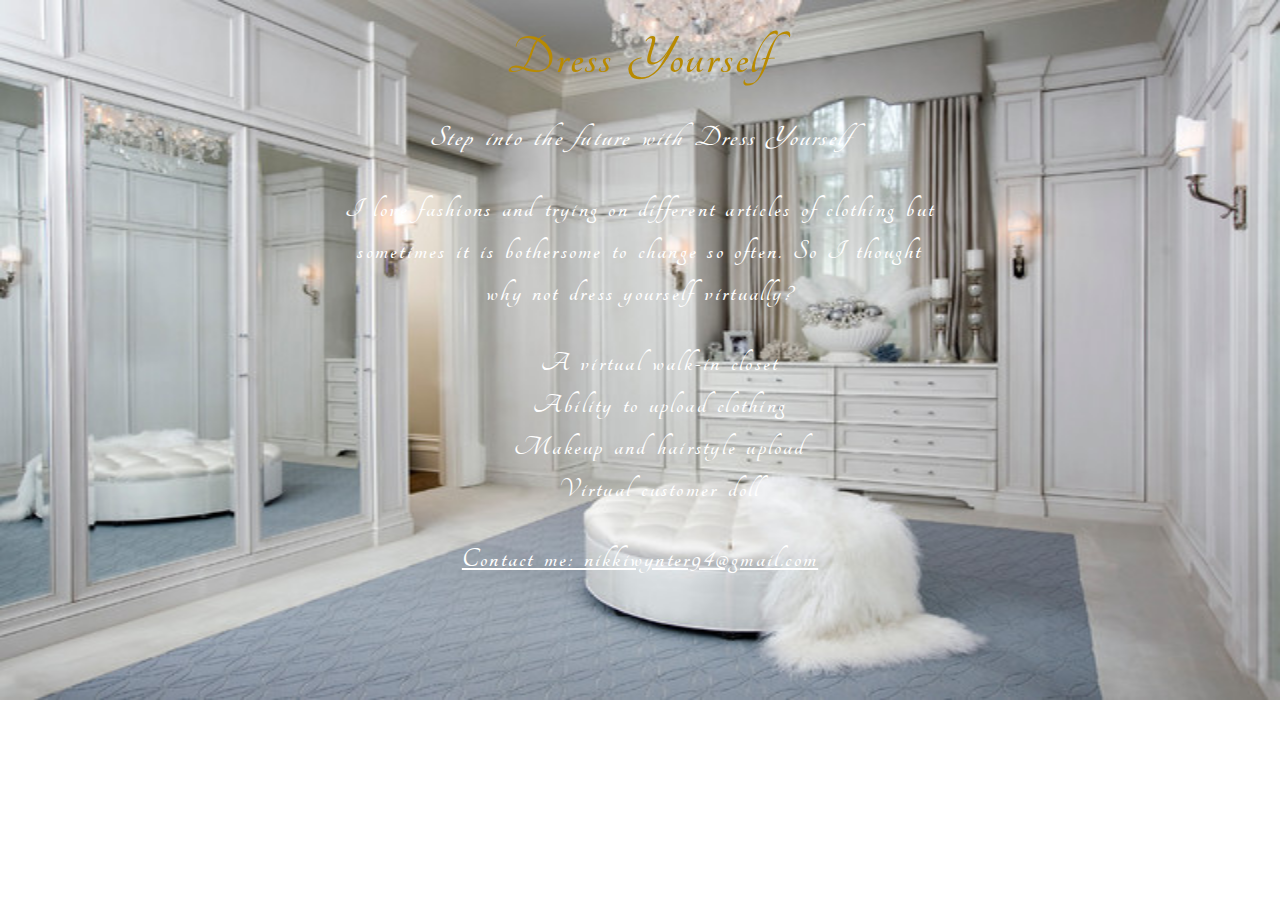
<file: unit_4/index.html>
<!DOCTYPE html>
<html>

	<head>
		<title>Dress Yourself</title>
		<link rel="stylesheet" type="text/css" href="style.css">
		<link rel="stylesheet" type="text/css" href="https://fonts.googleapis.com/css?family=Tangerine">
		<meta charset="utf-8">
	</head>
	
	<body>
		<h1>Dress Yourself</h1>
		<p id="slogan"> Step into the future with Dress Yourself</p>

		<p id ="mission"> I love fashions and trying on different articles of clothing but sometimes it is bothersome to change so often. So I thought why not dress yourself virtually?</p>
	   
		<ul>
		 <li>A virtual walk-in closet</li>
		 <li>Ability to upload clothing</li>
		 <li>Makeup and hairstyle upload</li>
		 <li>Virtual customer doll</li>
		</ul>

	    <p> <a href="mailto:nikkiwynter94@gmail.com">Contact me: nikkiwynter94@gmail.com</a>
	    </p>
	</body>
</file>
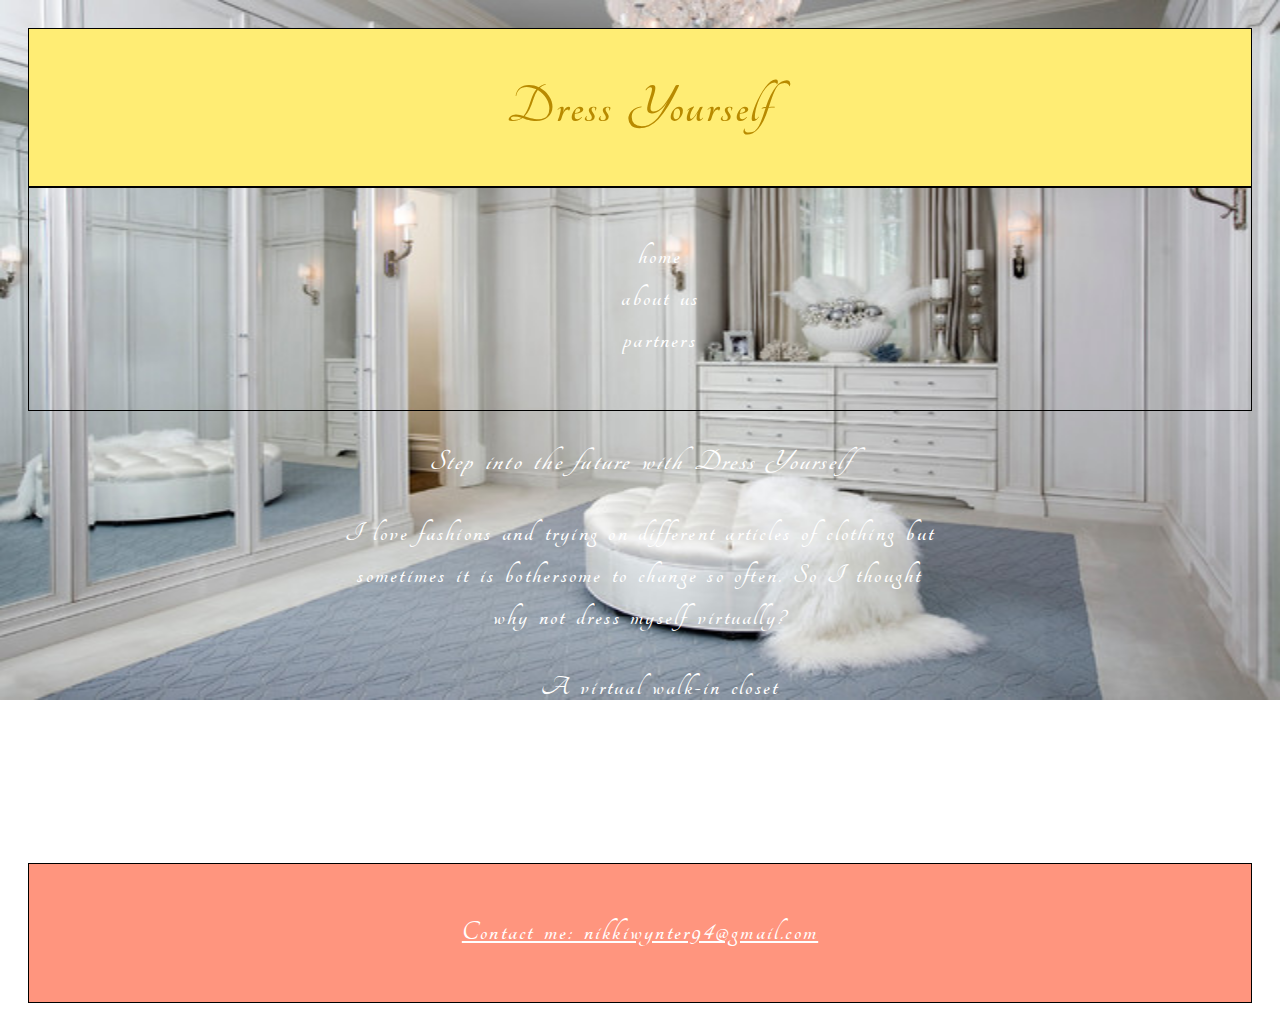
<file: unit_5/index.html>
<!DOCTYPE html>
<html>

	<head>
		<title>Dress Yourself</title>
		<link rel="stylesheet" type="text/css" href="style.css">
		<link rel="stylesheet" type="text/css" href="https://fonts.googleapis.com/css?family=Tangerine">
		<meta charset="utf-8">
	</head>
	
	<body>
		<div class="wrapper">
		<header>
			<h1>Dress Yourself</h1>
		</header>
		<nav>
		<ul>
		 <li>home</li>
		 <li>about us</li>
		 <li>partners</li>
		</ul>
		</nav>
			<p id="slogan"> Step into the future with Dress Yourself</p>

			<p id ="mission"> I love fashions and trying on different articles of clothing but sometimes it is bothersome to change so often. So I thought why not dress myself virtually?</p>
	   
			<ul>
			 <li>A virtual walk-in closet</li>
			 <li>Ability to upload clothing</li>
			 <li>Makeup and hairstyle upload</li>
			 <li>Virtual customer doll</li>
			</ul>
		
		<footer>
			<p> 
			<a href="mailto:nikkiwynter94@gmail.com">Contact me: nikkiwynter94@gmail.com</a>
	    	</p>
	    </footer>
	    </div>
	</body>
</file>
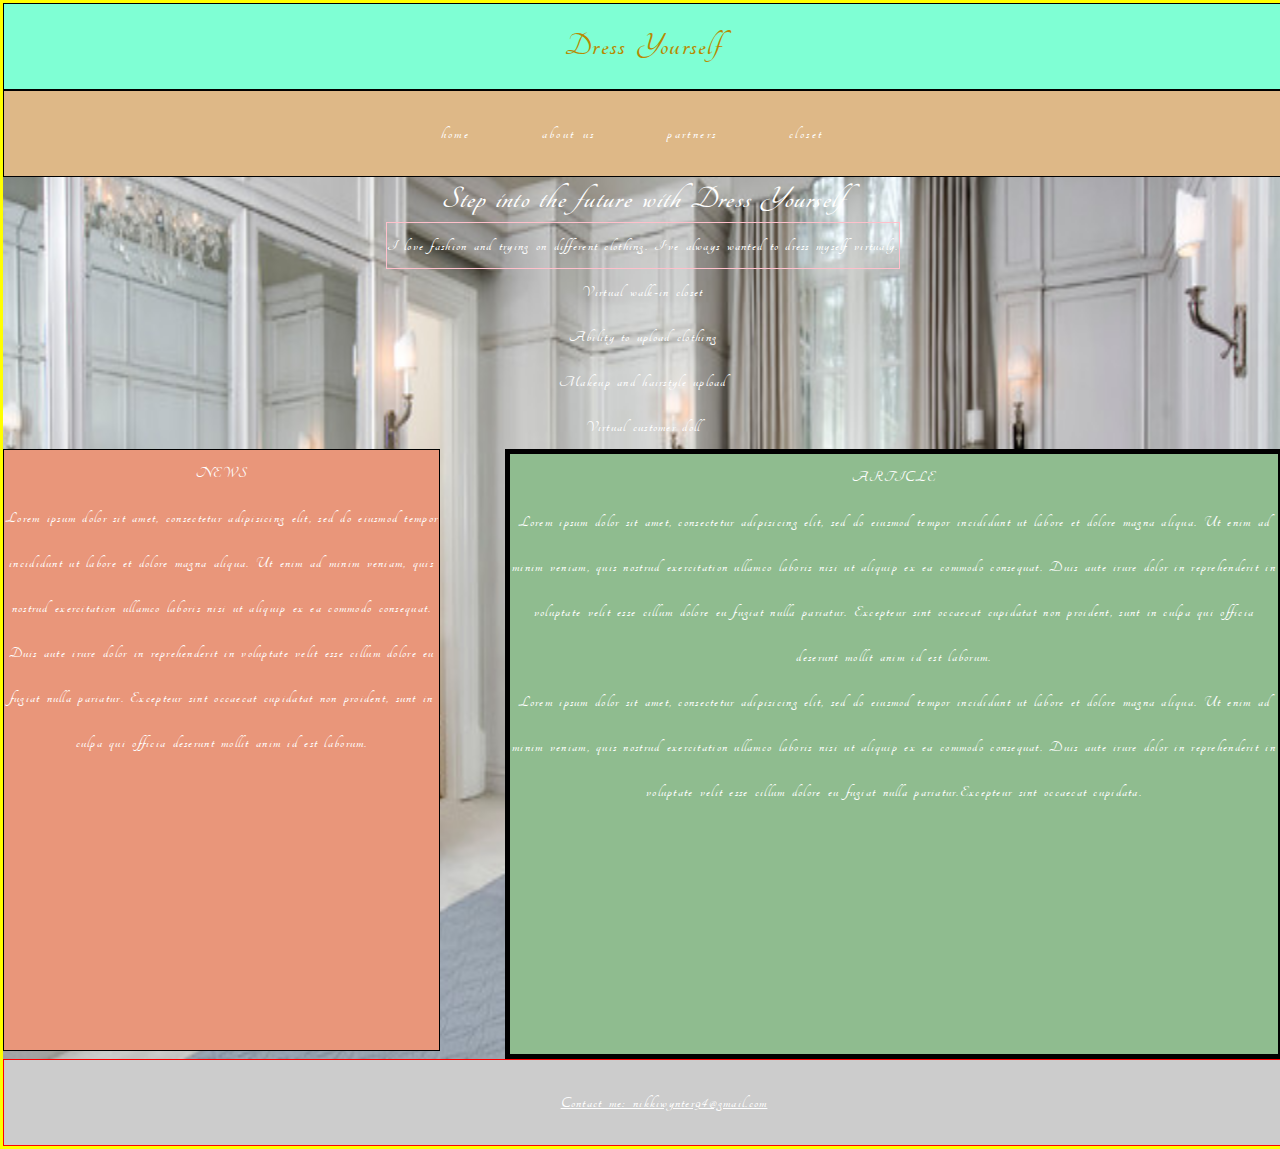
<file: unit_8/index.html>
<!DOCTYPE html>
<html>

	<head>
		<title>Dress Yourself</title>
		<link rel="stylesheet" type="text/css" href="style.css">
		<link rel="stylesheet" type="text/css" href="https://fonts.googleapis.com/css?family=Tangerine">
		<meta charset="utf-8">
		<meta name="viewport" content="width=device-width, initial-scale=1">
	</head>
	
	<body>
		<div class="wrapper">
			<header>
				<h1>Dress Yourself</h1>
			</header>
		<nav>
			<ul>
				<li>home</li>
				<li>about us</li>
				<li>partners</li>
				<li>closet</li>
			</ul>
		</nav>

		<section>
			<article>
				<p id="slogan"> Step into the future with Dress Yourself</p>
			</article>

			<aside>
				<p id ="mission"> I love fashion and trying on different clothing. I've always wanted to dress myself virtualy.</p>
	   		</aside>

	   		<aside>
				<ul>
			 		<li>Virtual walk-in closet</li>
					 <li>Ability to upload clothing</li>
					 <li>Makeup and hairstyle upload</li>
					 <li>Virtual customer doll</li>
				</ul>
			</aside>
		</section>

		<aside id="leftcolumn">
			<p>NEWS<P>
				<P>Lorem ipsum dolor sit amet, consectetur adipisicing elit, sed do eiusmod
				tempor incididunt ut labore et dolore magna aliqua. Ut enim ad minim veniam,
				quis nostrud exercitation ullamco laboris nisi ut aliquip ex ea commodo
				consequat. Duis aute irure dolor in reprehenderit in voluptate velit esse
				cillum dolore eu fugiat nulla pariatur. Excepteur sint occaecat cupidatat non
				proident, sunt in culpa qui officia deserunt mollit anim id est laborum.</P>
		</aside>

		<article id="rightcolumn">
			<p>ARTICLE<P>
				<P>Lorem ipsum dolor sit amet, consectetur adipisicing elit, sed do eiusmod
				tempor incididunt ut labore et dolore magna aliqua. Ut enim ad minim veniam,
				quis nostrud exercitation ullamco laboris nisi ut aliquip ex ea commodo
				consequat. Duis aute irure dolor in reprehenderit in voluptate velit esse
				cillum dolore eu fugiat nulla pariatur. Excepteur sint occaecat cupidatat non
				proident, sunt in culpa qui officia deserunt mollit anim id est laborum.</P>
				<p>Lorem ipsum dolor sit amet, consectetur adipisicing elit, sed do eiusmod
				tempor incididunt ut labore et dolore magna aliqua. Ut enim ad minim veniam,
				quis nostrud exercitation ullamco laboris nisi ut aliquip ex ea commodo
				consequat. Duis aute irure dolor in reprehenderit in voluptate velit esse
				cillum dolore eu fugiat nulla pariatur.Excepteur sint occaecat cupidata.</p>
		</article>
	
		<div id="footer">
				<p> <a href="mailto:nikkiwynter94@gmail.com">Contact me: nikkiwynter94@gmail.com</a>
	    		</p>
		</div>
	</body>
</file>
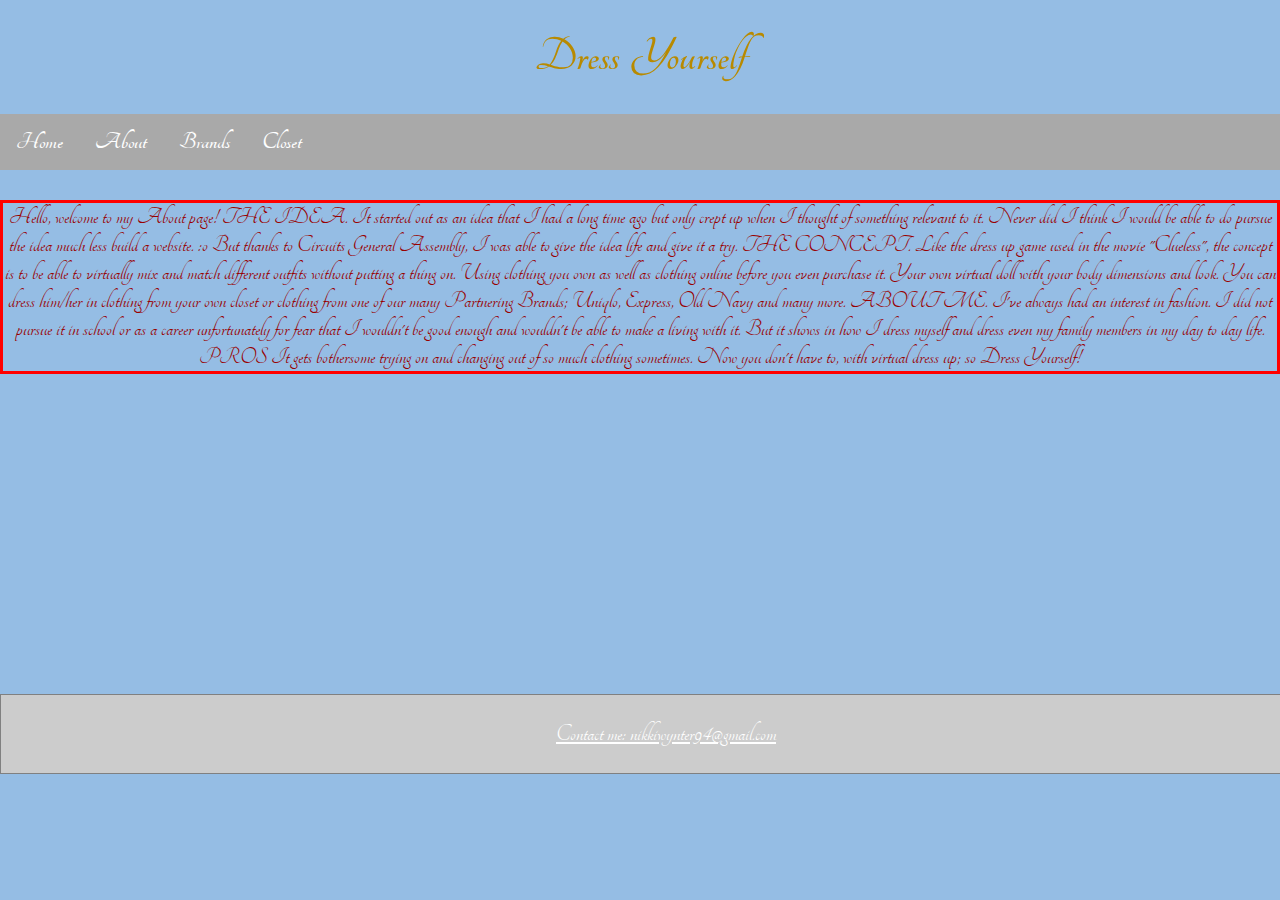
<file: unit_9/about.html>
<!DOCTYPE html>
<html>

<head>
		<title>Dress Yourself</title>
		<link rel="stylesheet" type="text/css" href="about.css">
		<link rel="stylesheet" type="text/css" href="https://fonts.googleapis.com/css?family=Tangerine">
		<meta charset="utf-8">
		<meta name="viewport" content="width=device-width, initial-scale=1">
	</head>

	<body>
		<div class="wrapper">
			<header>
				<h1>Dress Yourself</h1>
			</header>
			
			<nav>
				<ul class="topnav"
		id="myTopnav">
				<li><a
				href="default.html">Home</a>
				</li>
				<li><a
				href="about.html">About</a>
				</li>
				<li><a
				href="brands.html">Brands</a>
				</li>
				<li><a
				href="closet.html">Closet</a>
				</li>
				<li class="icon">
		 	<a 
		 	href="javascript:void(0);"onclick="myFunction()">&#9776;
		 	</a>
		 	</li>
			</ul>
		</nav> 

		<article>
				<p id="About">
				Hello, welcome to my About page!

				THE IDEA.
				It started out as an idea that I had a long time ago but only crept up when I thought of something relevant to it. Never did I think I would be able to do pursue the idea much less build a website. :o But thanks to Circuits General Assembly, I was able to give the idea life and give it a try. 
				THE CONCEPT.
				Like the dress up game used in the movie "Clueless", the concept is to be able to virtually mix and match different outfits without putting a thing on. Using clothing you own as well as clothing online before you even purchase it. Your own virtual doll with your body dimensions and look. You can dress him/her in clothing from your own closet or clothing from one of our many Partnering Brands; Uniqlo, Express, Old Navy and many more. 
				ABOUT ME.
			 	I've always had an interest in fashion. I did not pursue it in school or as a career unfortunately for fear that I wouldn't be good enough and wouldn't be able to make a living with it. But it shows in how I dress myself and dress even my family members in my day to day life.
			 	PROS
			 	It gets bothersome trying on and changing out of so much clothing sometimes. 
			 	Now you don't have to, with virtual dress up; so Dress Yourself! 
				</P>
		</article>



				<div id="footer">
				<p> <a href="mailto:nikkiwynter94@gmail.com">Contact me: nikkiwynter94@gmail.com</a>
	    		</p>
		</div>
		<script>
			function myFunction() {
    var x = document.getElementById("myTopnav");
    if (x.className === "topnav") {
        x.className += " responsive";
    } else {
        x.className = "topnav";
    }
}
</script>
	</body>
</html>
</file>
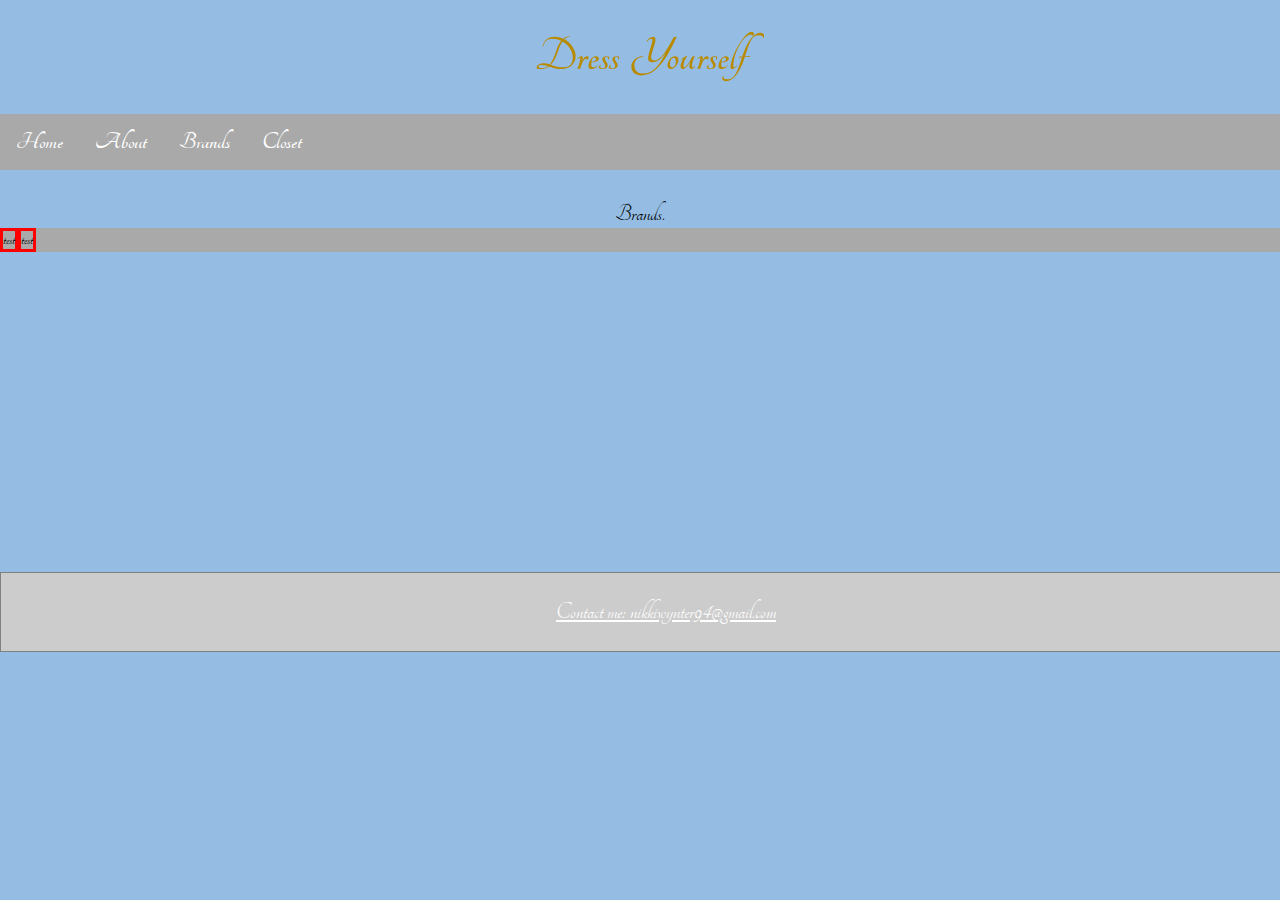
<file: unit_9/brands.html>
<!DOCTYPE html>
<html>

<head>
		<title>Dress Yourself</title>
		<link rel="stylesheet" type="text/css" href="about.css">
		<link rel="stylesheet" type="text/css" href="https://fonts.googleapis.com/css?family=Tangerine">
		<meta charset="utf-8">
		<meta name="viewport" content="width=device-width, initial-scale=1">
	</head>

	<body>
		<div class="wrapper">
			<header>
				<h1>Dress Yourself</h1>
			</header>

				<nav>
				<ul class="topnav"
				id="myTopnav">
				<li><a
				href="default.html">Home</a>
				</li> 
				<li><a
				href="about.html">About</a>
				</li>
				<li><a
				href="brands.html">Brands</a>
				</li>
				<li><a
				href="closet.html">Closet</a>
				</li>
				<li class="icon">
		 		<a href="javascript:void(0);"onclick="myFunction()">&#9776;
		 	</a>
		 	</li>
			</ul>
		</nav> 

		<article>
				<p id="Brands">
				Brands.
				
		</article>

			<ul id="list">
			<li>test</li>
			<li>test</li>
			</ul>

				<div id="footer">
				<p> <a href="mailto:nikkiwynter94@gmail.com">Contact me: nikkiwynter94@gmail.com</a>
	    		</p>
		</div>
	<script>
			function myFunction() {
    var x = document.getElementById("myTopnav");
    if (x.className === "topnav") {
        x.className += " responsive";
    } else {
        x.className = "topnav";
    }
}
</script>
	</body>
</html>
</file>
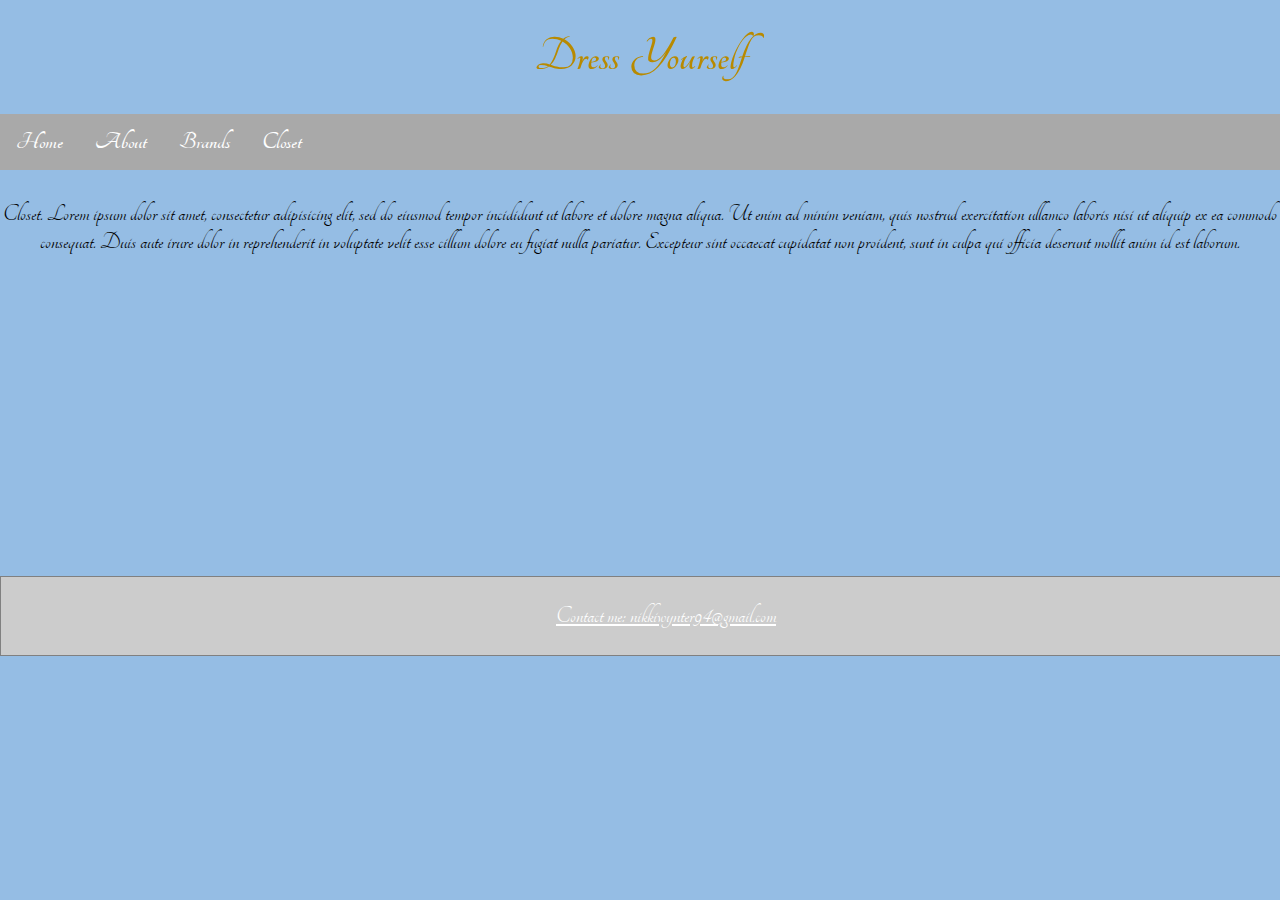
<file: unit_9/closet.html>
<!DOCTYPE html>
<html>

<head>
		<title>Closet</title>
		<link rel="stylesheet" type="text/css" href="about.css">
		<link rel="stylesheet" type="text/css" href="https://fonts.googleapis.com/css?family=Tangerine">
		<meta charset="utf-8">
		<meta name="viewport" content="width=device-width, initial-scale=1">
	</head>

	<body>
		<div class="wrapper">
			<header>
				<h1>Dress Yourself</h1>
			</header>

			<nav>
				<ul class="topnav"
		id="myTopnav">
				<li><a
				href="default.html">Home</a>
				</li>
				<li><a
				href="about.html">About</a>
				</li>
				<li><a
				href="brands.html">Brands</a>
				</li>
				<li><a
				href="closet.html">Closet</a>
				</li>
				<li class="icon">
		 	<a 
		 	href="javascript:void(0);"onclick="myFunction()">&#9776;
		 	</a>
		 	</li>
			</ul>
		</nav> 

		<article>
				<p id="Closet">
				Closet. Lorem ipsum dolor sit amet, consectetur adipisicing elit, sed do eiusmod
				tempor incididunt ut labore et dolore magna aliqua. Ut enim ad minim veniam,
				quis nostrud exercitation ullamco laboris nisi ut aliquip ex ea commodo
				consequat. Duis aute irure dolor in reprehenderit in voluptate velit esse
				cillum dolore eu fugiat nulla pariatur. Excepteur sint occaecat cupidatat non
				proident, sunt in culpa qui officia deserunt mollit anim id est laborum.</P>
		</article>



				<div id="footer">
				<p> <a href="mailto:nikkiwynter94@gmail.com">Contact me: nikkiwynter94@gmail.com</a>
	    		</p>
				</div>
		<script>
			function myFunction() {
    var x = document.getElementById("myTopnav");
    if (x.className === "topnav") {
        x.className += " responsive";
    } else {
        x.className = "topnav";
    }
}
</script>
	</body>
</html>
</file>
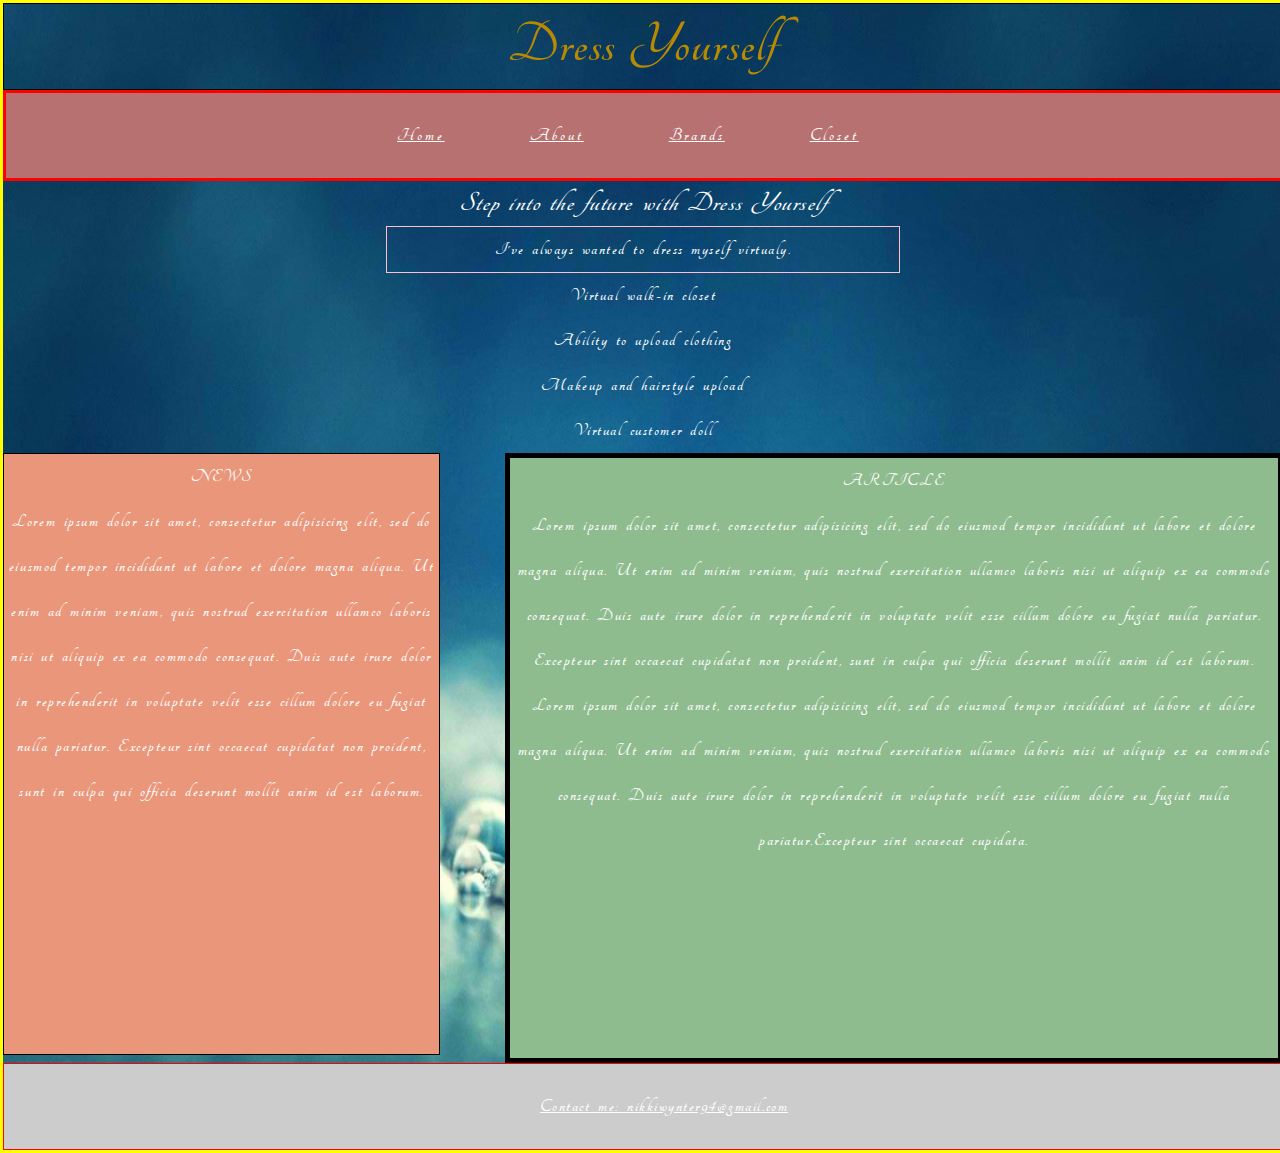
<file: unit_9/default.html>
<!DOCTYPE html>
<html>

	<head>
		<title>Dress Yourself</title>
		<link rel="stylesheet" type="text/css" href="default.css">
		<link rel="stylesheet" type="text/css" href="https://fonts.googleapis.com/css?family=Tangerine">
		<meta charset="utf-8">
		<meta name="viewport" content="width=device-width, initial-scale=1">
	</head>
	
	<body>
		<div class="wrapper">
			<header>
				<h1>Dress Yourself</h1>
			</header>
		<nav>
			<ul class="topnav">
				<li><a
				href="default.html">Home</a>
				</li>
				<li><a
				href="about.html">About</a>
				</li>
				<li><a
				href="brands.html">Brands</a>
				</li>
				<li><a
				href="closet.html">Closet</a>
				</li>
				<li class="icon">
		 	<a 
		 	href="javascript:void(0);"onclick="myFunction()">&#9776;
		 	</a>
		 	</li>
			</ul>
		</nav> 

		<section>
			<article>
				<p id="slogan"> Step into the future with Dress Yourself</p>
			</article>

			<aside>
				<p id ="mission">I've always wanted to dress myself virtualy.</p>
	   		</aside>

	   		<aside>
				<ul>
			 		<li>Virtual walk-in closet</li>
					 <li>Ability to upload clothing</li>
					 <li>Makeup and hairstyle upload</li>
					 <li>Virtual customer doll</li>
				</ul>
			</aside>
		</section>

		<aside id="leftcolumn">
			<p>NEWS<P>
				<P>Lorem ipsum dolor sit amet, consectetur adipisicing elit, sed do eiusmod
				tempor incididunt ut labore et dolore magna aliqua. Ut enim ad minim veniam,
				quis nostrud exercitation ullamco laboris nisi ut aliquip ex ea commodo
				consequat. Duis aute irure dolor in reprehenderit in voluptate velit esse
				cillum dolore eu fugiat nulla pariatur. Excepteur sint occaecat cupidatat non
				proident, sunt in culpa qui officia deserunt mollit anim id est laborum.</P>
		</aside>

		<article id="rightcolumn">
			<p>ARTICLE<P>
				<P>Lorem ipsum dolor sit amet, consectetur adipisicing elit, sed do eiusmod
				tempor incididunt ut labore et dolore magna aliqua. Ut enim ad minim veniam,
				quis nostrud exercitation ullamco laboris nisi ut aliquip ex ea commodo
				consequat. Duis aute irure dolor in reprehenderit in voluptate velit esse
				cillum dolore eu fugiat nulla pariatur. Excepteur sint occaecat cupidatat non
				proident, sunt in culpa qui officia deserunt mollit anim id est laborum.</P>
				<p>Lorem ipsum dolor sit amet, consectetur adipisicing elit, sed do eiusmod
				tempor incididunt ut labore et dolore magna aliqua. Ut enim ad minim veniam,
				quis nostrud exercitation ullamco laboris nisi ut aliquip ex ea commodo
				consequat. Duis aute irure dolor in reprehenderit in voluptate velit esse
				cillum dolore eu fugiat nulla pariatur.Excepteur sint occaecat cupidata.</p>
		</article>
		
	
		<div id="footer">
				<p> <a href="mailto:nikkiwynter94@gmail.com">Contact me: nikkiwynter94@gmail.com</a>
	    		</p>
		</div>
		<script>
			function myFunction() {
    var x = document.getElementById("myTopnav");
    if (x.className === "topnav") {
        x.className += " responsive";
    } else {
        x.className = "topnav";
    }
}
</script>
	</body>
</html>
</file>
<file: unit_4/style.css>
*{font-family: 'Tangerine', arial, helvetica;
  color: white;
  text-align: center;
  font-weight: bold;
}

h1 {color: #B88A00;
	word-spacing: 4px;
}

body {background-image: url(img.jpg);
	  background-repeat: no-repeat;
	  background-size: 100% 700px;
	  font-size: 28px;
	  color: white;
	  line-height: 42px;
	  letter-spacing: 0.08em;
	  word-spacing: 3px;
}

ul { 
   list-style-type: none; 
}

#slogan {
	font-size: 30px;
	font-style: italic;
}

#mission {
    margin: 0 auto;
    width: 600px;
}
</file>
<file: unit_5/style.css>
*{font-family: 'Tangerine', arial, helvetica;
  color: white;
  text-align: center;
  font-weight: bold;
}

h1 {color: #B88A00;
	word-spacing: 4px;
}

body {background-image: url(img.jpg);
	  background-repeat: no-repeat;
	  background-size: 100% 700px;
	  font-size: 28px;
	  color: white;
	  line-height: 42px;
	  letter-spacing: 0.08em;
	  word-spacing: 3px;
}

ul { 
   list-style-type: none; 
}

#slogan {
	font-size: 30px;
	font-style: italic;
}

#mission {
    margin: 0 auto;
    width: 600px;
}

header {
	background-color: #FFED74;
	border: 1px black solid;
	padding: 20px;
}

nav {
	background-color: E8C66A;
	border: 1px black solid;
	padding: 20px;
}

footer {
	background-color: #FF957E;
	border: 1px black solid;
	padding: 20px;
}

div {
	background-color: #FFE2B8
	border: 1px black solid;
	padding: 20px;
}
</file>
<file: unit_8/style.css>
*{font-family: 'Tangerine', arial, helvetica;
  color: white;
  text-align: center;
  font-weight: bold;
  padding: 0px;
  margin: 0px;
}

h1 {color: #B88A00;
	word-spacing: 4px;
}

body {background-image: url(img.jpg);
	  background-repeat: no-repeat;
	  background-size: 100% 100%;
	  font-size: 16px;
	  color: white;
	  line-height: 45px;
	  letter-spacing: 0.08em;
	  word-spacing: 3px;
}

.wrapper {
	border: solid red 3px;
	width: 100%;
	padding: 0px;
}

nav ul li {
	display: inline;
	margin-right: 4em;
}

ul { 
   list-style-type: none; 
}

#slogan {
	font-size: 2em;
	font-style: italic;
}

#mission {
    margin: 0 auto;
    width: 40%;
    border: 1px solid pink;
}

header {
	background-color: #7FFFD4;
	border: 1px black solid;
	padding: 20px;
}

nav {
	background-color: #DEB887;
	border: 1px black solid;
	padding: 20px;
	letter-spacing: .15em;
	width: 100%;
}

div {
	background-color: #FFE2B8
	border: 1px black solid;
	padding: 20px;
}

#two_column {
	background-color: #8FBC8F;
	border: 3px yellow solid;
	padding: 50px;
}

#leftcolumn{
	background-color: #E9967A;
	border:  1px black solid;
	float: left;
	width: 37%;
	position: relative;
	height: 600px;
}

#rightcolumn {
	background-color: #8FBC8F;
	border: 5px black solid;
	float: right;
	width: 60%;
	position: relative;
	height: 600px;
}

.clearfix: after {
	visibility: hidden;
	display: block;
	font-size: 0;
	content: "";
	clear: both;
	height: 0;
}

#footer {
	text-align: center;
	background-color: #cccccc;
	clear: both;
	width: 100%;
	margin: 0px 0px;
	border: solid red 1px;
}

#rightcolumn{
		display: block;
		float: none;
		width: 100%;
	}

	#leftcolumn{
		display: block;
		float: none;
		width: 100%;	
	}

@media only screen and (min-width: 640px) {
	.wrapper{
		border: solid orange 3px;

	}
	
	#rightcolumn{
		display: inline;
		float: right;
		width: 60%;
	}

	#leftcolumn{
		display: inline;
		float: left;
		width:34%;
	}


}

@media only screen and (min-width: 800px) {
	.wrapper{
		border: solid blue 3px;
	}
	
}

@media only screen and (min-width: 1280px) {
	.wrapper{
		border: solid yellow 3px;
	}
	
}
</file>
<file: unit_9/about.css>
*{font-family: 'Tangerine' , helvetica, arial;
  color: white;
  text-align: center;
  font-size: 25px;
  padding: 0px;
  margin: 0px;
}

body {
	background-color: #95BDE4;
}
ul {
	list-style-type: none;
	overflow: hidden;
	background-color: #A9A9A9;
}

li {
	float: left;
}

li a {
	display: block;
	color: white;
	padding: 14px 16px;
	margin: 0px;
	text-decoration: none;
	font-size: 1em;
	font-weight: bold;
}

h1 {color: #B88A00;
	word-spacing: 4px;
	font-size: 2em;
	font-weight: 700;
	margin-top: 30px;
}

nav {
	width: 100%;
	margin-top: 30px;
}

#list li {
	list-style-type: square;
	overflow: visible;
	background-color: none;
	border: red 3px solid;
	color: black;	
	display: block;
	float: left;
	font-size: 16px;
}

#About {
	color: #990000;
	margin-top: 30px;	
	border: 3px solid red;
}

#Closet {
	color: black;
	margin-top: 30px;	
}

#Brands {
	color: black;
	margin-top: 30px;

}


/* Change the link color to #111 (black) on hover */
li a:hover {
	background-color: #555;
	color: white;

}

.active {
	background-color: #4CAF50;
	color: white;
}

#footer {
	text-align: center;
	background-color: #ccc;
	clear: both;
	width: 100%;
	margin: 320px 0px 0px 0px;
	border: solid grey 1px;
	font-size: 16px;
	padding: 25px;
}

/*Code from W3schools*/
/*
body {margin:0;}
ul.topnav {
  list-style-type: none;
  margin: 0;
  padding: 0;
  overflow: hidden;
  background-color: #333;
}

ul.topnav li {float: left;}

ul.topnav li a {
  display: inline-block;
  color: #f2f2f2;
  text-align: center;
  padding: 14px 16px;
  text-decoration: none;
  transition: 0.3s;
  font-size: 17px;
}

ul.topnav li a:hover {background-color: #555;}
*/
ul.topnav li.icon {display: none;}

@media screen and (max-width:680px) {
  ul.topnav li:not(:first-child) {display: none;}
  ul.topnav li.icon {
    float: right;
    display: inline-block;
  }
}

@media screen and (max-width:680px) {
  ul.topnav.responsive {position: relative;}
  ul.topnav.responsive li.icon {
    position: absolute;
    right: 0;
    top: 0;
  }
  ul.topnav.responsive li {
    float: none;
    display: inline;
  }
  ul.topnav.responsive li a {
    display: block;
    text-align: left;
  }
  li a:hover {
	padding-bottom: 23px;
}
}
</file>
<file: unit_9/default.css>
*{font-family: 'Tangerine', arial, helvetica;
  color: white;
  font-weight: bold;
  padding: 0px;
  margin: 0px;
  text-align: center;
}

h1 {color: #B88A00;
	word-spacing: 4px;
	font-size: 60px;
}

body {background-image: url(img.jpeg);
	  background-repeat: no-repeat;
	  background-size: 100% 100%;
	  font-size: 19px;
	  color: white;
	  line-height: 45px;
	  letter-spacing: 0.08em;
	  word-spacing: 3px;
}

.wrapper {
	border: solid red 3px;
	width: 100%;
	padding: 0px;
}

nav ul li {
	display: inline;
	margin-right: 4em;
	list-style-type: none; 
}

/* Change the link color on hover */
nav ul li a:hover {
    background-color: #555;
    color: white;
    padding: 33px;
}

#slogan {
	font-size: 1.5em;
	font-style: italic;
}

#mission {
    margin: 0 auto;
    width: 40%;
    border: 1px solid pink;
}

header {
	border: 1px black solid;
	padding: 20px;
}

nav {
	background-color: #B77171;
	border: 1px black solid;
	padding: 20px;
	letter-spacing: .15em;
	width: 100%;
}

div {
	background-color: #FFE2B8
	border: 1px black solid;
	padding: 20px;
}

#two_column {
	background-color: #8FBC8F;
	border: 3px yellow solid;
	padding: 50px;
}

#leftcolumn{
	background-color: #E9967A;
	border:  1px black solid;
	float: left;
	width: 37%;
	position: relative;
	height: 600px;
}

#rightcolumn {
	background-color: #8FBC8F;
	border: 5px black solid;
	float: right;
	width: 60%;
	position: relative;
	height: 600px;
}

.clearfix: after {
	visibility: hidden;
	display: block;
	font-size: 0;
	content: "";
	clear: both;
	height: 0;
}

#footer {
	text-align: center;
	background-color: #ccc;
	clear: both;
	width: 100%;
	margin: 0px 0px;
	border: solid red 1px;
}

#rightcolumn{
		display: block;
		float: none;
		width: 100%;
	}

	#leftcolumn{
		display: block;
		float: none;
		width: 100%;	
	}

	ul.topnav li.icon {display: inline-block;float: right;}

@media only screen and (min-width: 640px) {
	nav {
		border: solid red 3px;
	}
	.wrapper{
		border: solid orange 3px;

	}
	
	#rightcolumn{
		display: inline;
		float: right;
		width: 60%;
	}

	#leftcolumn{
		display: inline;
		float: left;
		width:34%;
	}

	 ul.topnav li.icon {
    display: none;
  }


}
}
@media only screen and (min-width: 800px) {
	.wrapper{
		border: solid blue 3px;
		text-align: center;
	}
	
}

@media only screen and (min-width: 1280px) {
	.wrapper{
		border: solid yellow 3px;
	}
	
}
</file>
